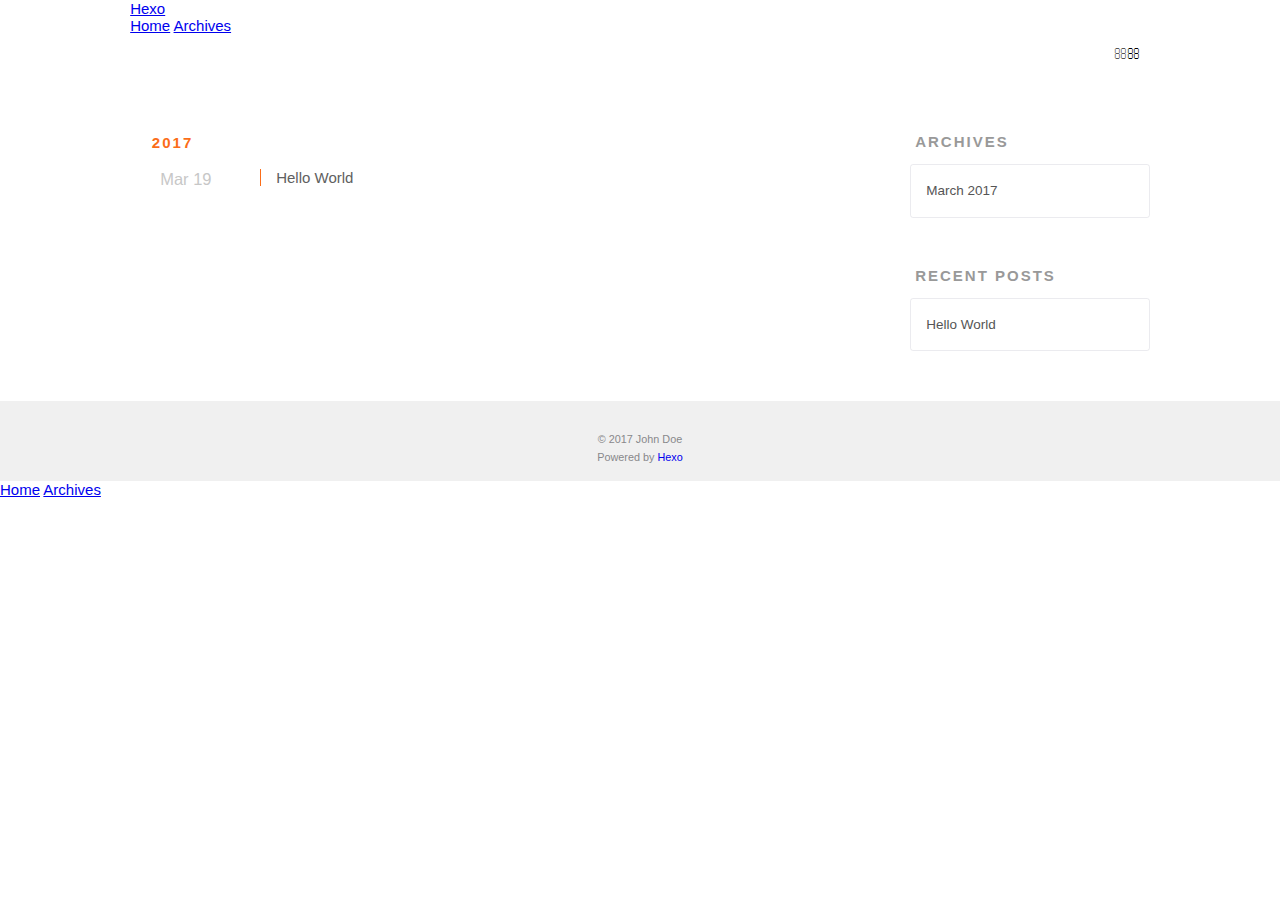
<file: archives/index.html>
<!DOCTYPE html>
<html>
<head>
  <meta charset="utf-8">
  
  <title>Archives | Hexo</title>
  <meta name="viewport" content="width=device-width, initial-scale=1, maximum-scale=1">
  <meta property="og:type" content="website">
<meta property="og:title" content="Hexo">
<meta property="og:url" content="http://yoursite.com/archives/index.html">
<meta property="og:site_name" content="Hexo">
<meta name="twitter:card" content="summary">
<meta name="twitter:title" content="Hexo">
  
    <link rel="alternate" href="/atom.xml" title="Hexo" type="application/atom+xml">
  
  
    <link rel="icon" href="/favicon.png">
  
  
    <link href="//fonts.googleapis.com/css?family=Source+Code+Pro" rel="stylesheet" type="text/css">
  
  <link rel="stylesheet" href="/css/style.css">
  

</head>

<body>
  <div id="container">
    <div id="wrap">
      <header id="header">
  <div id="banner"></div>
  <div id="header-outer" class="outer">
    <div id="header-title" class="inner">
      <h1 id="logo-wrap">
        <a href="/" id="logo">Hexo</a>
      </h1>
      
    </div>
    <div id="header-inner" class="inner">
      <nav id="main-nav">
        <a id="main-nav-toggle" class="nav-icon"></a>
        
          <a class="main-nav-link" href="/">Home</a>
        
          <a class="main-nav-link" href="/archives">Archives</a>
        
      </nav>
      <nav id="sub-nav">
        
          <a id="nav-rss-link" class="nav-icon" href="/atom.xml" title="RSS Feed"></a>
        
        <a id="nav-search-btn" class="nav-icon" title="Search"></a>
      </nav>
      <div id="search-form-wrap">
        <form action="//google.com/search" method="get" accept-charset="UTF-8" class="search-form"><input type="search" name="q" results="0" class="search-form-input" placeholder="Search"><button type="submit" class="search-form-submit">&#xF002;</button><input type="hidden" name="sitesearch" value="http://yoursite.com"></form>
      </div>
    </div>
  </div>
</header>
      <div class="outer">
        <section id="main">
  
  
    
    
      
      
      <section class="archives-wrap">
        <div class="archive-year-wrap">
          <a href="/archives/2017" class="archive-year">2017</a>
        </div>
        <div class="archives">
    
    <article class="archive-article archive-type-post">
  <div class="archive-article-inner">
    <header class="archive-article-header">
      <a href="/2017/03/19/hello-world/" class="archive-article-date">
  <time datetime="2017-03-19T04:05:46.072Z" itemprop="datePublished">Mar 19</time>
</a>
      
  
    <h1 itemprop="name">
      <a class="archive-article-title" href="/2017/03/19/hello-world/">Hello World</a>
    </h1>
  

    </header>
  </div>
</article>
  
  
    </div></section>
  

</section>
        
          <aside id="sidebar">
  
    

  
    

  
    
  
    
  <div class="widget-wrap">
    <h3 class="widget-title">Archives</h3>
    <div class="widget">
      <ul class="archive-list"><li class="archive-list-item"><a class="archive-list-link" href="/archives/2017/03/">March 2017</a></li></ul>
    </div>
  </div>


  
    
  <div class="widget-wrap">
    <h3 class="widget-title">Recent Posts</h3>
    <div class="widget">
      <ul>
        
          <li>
            <a href="/2017/03/19/hello-world/">Hello World</a>
          </li>
        
      </ul>
    </div>
  </div>

  
</aside>
        
      </div>
      <footer id="footer">
  
  <div class="outer">
    <div id="footer-info" class="inner">
      &copy; 2017 John Doe<br>
      Powered by <a href="http://hexo.io/" target="_blank">Hexo</a>
    </div>
  </div>
</footer>
    </div>
    <nav id="mobile-nav">
  
    <a href="/" class="mobile-nav-link">Home</a>
  
    <a href="/archives" class="mobile-nav-link">Archives</a>
  
</nav>
    

<script src="//ajax.googleapis.com/ajax/libs/jquery/2.0.3/jquery.min.js"></script>


  <link rel="stylesheet" href="/fancybox/jquery.fancybox.css">
  <script src="/fancybox/jquery.fancybox.pack.js"></script>


<script src="/js/script.js"></script>

  </div>
</body>
</html>
</file>
<file: css/style.css>
body {
  width: 100%;
}
body:before,
body:after {
  content: "";
  display: table;
}
body:after {
  clear: both;
}
html,
body,
div,
span,
applet,
object,
iframe,
h1,
h2,
h3,
h4,
h5,
h6,
p,
blockquote,
pre,
a,
abbr,
acronym,
address,
big,
cite,
code,
del,
dfn,
em,
img,
ins,
kbd,
q,
s,
samp,
small,
strike,
strong,
sub,
sup,
tt,
var,
dl,
dt,
dd,
ol,
ul,
li,
fieldset,
form,
label,
legend,
table,
caption,
tbody,
tfoot,
thead,
tr,
th,
td {
  margin: 0;
  padding: 0;
  border: 0;
  outline: 0;
  font-weight: inherit;
  font-style: inherit;
  font-family: inherit;
  font-size: 100%;
  vertical-align: baseline;
}
body {
  line-height: 1;
  color: #000;
  background: #fff;
}
ol,
ul {
  list-style: none;
}
table {
  border-collapse: separate;
  border-spacing: 0;
  vertical-align: middle;
}
caption,
th,
td {
  text-align: left;
  font-weight: normal;
  vertical-align: middle;
}
a img {
  border: none;
}
input,
button {
  margin: 0;
  padding: 0;
}
input::-moz-focus-inner,
button::-moz-focus-inner {
  border: 0;
  padding: 0;
}
@font-face {
  font-family: "微软雅黑";
  font-style: normal;
  font-weight: normal;
  src: url("fonts/fontawesome-webfont.eot?v=#4.0.3");
  src: url("fonts/fontawesome-webfont.eot?#iefix&v=#4.0.3") format("embedded-opentype"), url("fonts/fontawesome-webfont.woff?v=#4.0.3") format("woff"), url("fonts/fontawesome-webfont.ttf?v=#4.0.3") format("truetype"), url("fonts/fontawesome-webfont.svg#fontawesomeregular?v=#4.0.3") format("svg");
}
html,
body,
#container {
  height: 100%;
}
body {
  background: #fff;
  font: 15px "open sans", "Helvetica Neue", Helvetica Neue, Helvetica, Arial, Hiragino Sans GB, Microsoft Yahei, sans-serif;
  -webkit-text-size-adjust: 100%;
  text-rendering: optimizelegibility;
}
::selection {
  background: #fb6d19;
  color: #fff;
}
.article-entry h2,
.article-entry h3,
.article-entry h4,
.article-entry h5,
.article-entry h6 {
  color: #fb6d19;
}
#rocket {
  position: fixed;
  right: 50px;
  bottom: 50px;
  display: block;
  visibility: hidden;
  width: 26px;
  height: 48px;
  background: url("images/rocket.png") no-repeat 50% 0;
  opacity: 0;
  -webkit-transition: visibility 0.6s cubic-bezier(0.6, 0.04, 0.98, 0.335), opacity 0.6s cubic-bezier(0.6, 0.04, 0.98, 0.335), -webkit-transform 0.6s cubic-bezier(0.6, 0.04, 0.98, 0.335);
  -moz-transition: visibility 0.6s cubic-bezier(0.6, 0.04, 0.98, 0.335), opacity 0.6s cubic-bezier(0.6, 0.04, 0.98, 0.335), -moz-transform 0.6s cubic-bezier(0.6, 0.04, 0.98, 0.335);
  -webkit-transition: visibility 0.6s cubic-bezier(0.6, 0.04, 0.98, 0.335), opacity 0.6s cubic-bezier(0.6, 0.04, 0.98, 0.335), -webkit-transform 0.6s cubic-bezier(0.6, 0.04, 0.98, 0.335);
  -moz-transition: visibility 0.6s cubic-bezier(0.6, 0.04, 0.98, 0.335), opacity 0.6s cubic-bezier(0.6, 0.04, 0.98, 0.335), -moz-transform 0.6s cubic-bezier(0.6, 0.04, 0.98, 0.335);
  -ms-transition: visibility 0.6s cubic-bezier(0.6, 0.04, 0.98, 0.335), opacity 0.6s cubic-bezier(0.6, 0.04, 0.98, 0.335), -ms-transform 0.6s cubic-bezier(0.6, 0.04, 0.98, 0.335);
  transition: visibility 0.6s cubic-bezier(0.6, 0.04, 0.98, 0.335), opacity 0.6s cubic-bezier(0.6, 0.04, 0.98, 0.335), transform 0.6s cubic-bezier(0.6, 0.04, 0.98, 0.335);
}
@media screen and (max-width: 479px) {
  #rocket {
    right: 12px;
    bottom: 20px;
  }
}
#rocket #rocket i {
  display: block;
  margin-top: 48px;
  height: 14px;
  background: url("images/rocket.png") no-repeat 50% -48px;
  opacity: 0.5;
  -webkit-transition: -webkit-transform 0.2s;
  -moz-transition: -moz-transform 0.2s;
  -webkit-transition: -webkit-transform 0.2s;
  -moz-transition: -moz-transform 0.2s;
  -ms-transition: -ms-transform 0.2s;
  transition: transform 0.2s;
  -webkit-transform-origin: 50% 0;
  -moz-transform-origin: 50% 0;
  -webkit-transform-origin: 50% 0;
  -moz-transform-origin: 50% 0;
  -ms-transform-origin: 50% 0;
  transform-origin: 50% 0;
}
#rocket:hover {
  background-position: 50% -62px;
}
#rocket:hover i {
  background-position: 50% 100%;
  -webkit-animation: flaming 0.7s infinite;
  -moz-animation: flaming 0.7s infinite;
  -webkit-animation: flaming 0.7s infinite;
  -moz-animation: flaming 0.7s infinite;
  -ms-animation: flaming 0.7s infinite;
  animation: flaming 0.7s infinite;
}
#rocket.show {
  visibility: visible;
  opacity: 1;
}
#rocket.launch {
  background-position: 50% -62px;
  opacity: 0;
  -webkit-transform: translateY(-500px);
  -moz-transform: translateY(-500px);
  -ms-transform: translateY(-500px);
  -webkit-transform: translateY(-500px);
  -moz-transform: translateY(-500px);
  -ms-transform: translateY(-500px);
  transform: translateY(-500px);
  pointer-events: none;
}
#rocket.launch i {
  background-position: 50% 100%;
  -webkit-transform: scale(1.4, 3.2);
  -moz-transform: scale(1.4, 3.2);
  -webkit-transform: scale(1.4, 3.2);
  -moz-transform: scale(1.4, 3.2);
  -ms-transform: scale(1.4, 3.2);
  transform: scale(1.4, 3.2);
}
.outer {
  max-width: 1040px;
  margin: 0 auto;
  padding: 0 20px;
}
.outer:before,
.outer:after {
  content: "";
  display: table;
}
.outer:after {
  clear: both;
}
.inner {
  display: inline;
  float: left;
  width: 98.0392156862745%;
  margin: 0 0.980392156862745%;
}
.left,
.alignleft {
  float: left;
}
.right,
.alignright {
  float: right;
}
.clear {
  clear: both;
}
#container {
  position: relative;
}
.mobile-nav-on {
  overflow: hidden;
}
#wrap {
  width: 100%;
  top: 0;
  left: 0;
  -webkit-transition: 0.2s ease-out;
  -moz-transition: 0.2s ease-out;
  -ms-transition: 0.2s ease-out;
  transition: 0.2s ease-out;
  z-index: 1;
  background: #fff;
}
.mobile-nav-on #wrap {
  left: 280px;
}
@media screen and (min-width: 768px) {
  #main {
    display: inline;
    float: left;
    width: 73.0392156862745%;
    margin: 0 0.980392156862745%;
  }
}
.article-date,
.article-category-link,
.archive-year,
.archive-tag,
.archive-category,
.widget-title {
  text-decoration: none;
  text-transform: uppercase;
  letter-spacing: 2px;
  color: #999;
  margin-bottom: 1em;
  margin-left: 5px;
  line-height: 1em;
  font-weight: bold;
}
.article-inner {
  background: #fff;
  border: 1px solid #eef1f8;
  border-radius: 3px;
}
.article-inner-night {
  background: #1d1e1f;
}
.article-entry h1,
.widget h1 {
  font-size: 25px;
}
.article-entry h2,
.widget h2 {
  font-size: 23px;
}
.article-entry h3,
.widget h3 {
  font-size: 20px;
}
.article-entry h4,
.widget h4 {
  font-size: 17px;
}
.article-entry h5,
.widget h5 {
  font-size: 1em;
}
.article-entry h6,
.widget h6 {
  font-size: 1em;
  color: #999;
}
.article-entry hr,
.widget hr {
  border: 1px dashed #eef1f8;
}
.article-entry strong,
.widget strong {
  font-weight: bold;
}
.article-entry em,
.widget em,
.article-entry cite,
.widget cite {
  font-style: italic;
}
.article-entry sup,
.widget sup,
.article-entry sub,
.widget sub {
  font-size: 0.75em;
  line-height: 0;
  position: relative;
  vertical-align: baseline;
}
.article-entry sup,
.widget sup {
  top: -0.5em;
}
.article-entry sub,
.widget sub {
  bottom: -0.2em;
}
.article-entry small,
.widget small {
  font-size: 0.85em;
}
.article-entry acronym,
.widget acronym,
.article-entry abbr,
.widget abbr {
  border-bottom: 1px dotted;
}
.article-entry ul,
.widget ul,
.article-entry ol,
.widget ol,
.article-entry dl,
.widget dl {
  margin: 0 20px;
  line-height: 1.6em;
}
.article-entry ul ul,
.widget ul ul,
.article-entry ol ul,
.widget ol ul,
.article-entry ul ol,
.widget ul ol,
.article-entry ol ol,
.widget ol ol {
  margin-top: 0;
  margin-bottom: 0;
}
.article-entry ul,
.widget ul {
  list-style: circle;
}
.article-entry ol,
.widget ol {
  list-style: decimal;
}
.article-entry dt,
.widget dt {
  font-weight: bold;
}
.navigater-list>a:hover {
  color: #fb6d19;
  border-bottom: 5px solid #fb6d19;
  text-decoration: none;
}
.hr {
  background: #fb6d19;
}
.navbar-nav>li>a:hover,
.navbar-nav>li>a:focus {
  border-bottom: 5px solid #fb6d19;
  color: #fb6d19 !important;
}
.navbar-inner {
  min-height: 90px;
  -webkit-box-shadow: 0 0 5px rgba(0,0,0,0.1);
  box-shadow: 0 0 5px rgba(0,0,0,0.1);
  border-top: 2px solid #fb6d19;
}
.brand {
  float: left;
  display: block;
  position: absolute;
  z-index: 1500;
  font-size: 20px;
  font-weight: 200;
  color: #555;
  border-style: solid;
  border-color: rgba(24,24,21,0.07);
  border-width: 0 8px 8px 8px;
}
@media screen and (max-width: 479px) {
  .brand {
    display: inline;
    margin-left: -70px;
    left: 50%;
  }
}
.brand p {
  margin: 0;
  padding: 0 20px 0 20px;
  color: #1d1d1b;
  height: 88px;
  line-height: 86px;
  text-transform: capitalize;
  font-family: "华文中宋", serif;
  font-weight: bold;
  font-size: 27px;
  letter-spacing: 0.2px;
}
.brand p:first-letter {
  font-size: 160%;
  background: #000;
  color: #fff;
  padding: 0 0.2em 0 0.2em;
  margin: 0 3px 0 0;
}
#search-form-wrap {
  height: 50px;
}
#search-form-wrap .search-form {
  position: relative;
  height: 100%;
}
#search-form-wrap .search-form .search-form-input {
  padding: 0 30px 0 15px;
  height: 100% !important;
}
#search-form-wrap .search-form .search-form-input::-webkit-search-results-decoration,
#search-form-wrap .search-form .search-form-input::-webkit-search-cancel-button {
  -webkit-appearance: none;
}
#search-form-wrap .search-form .search-form-submit {
  top: 50%;
  right: 10px;
  border: none;
  background: none;
  cursor: pointer;
  margin-top: -12px;
  position: absolute;
  font-family: 'FontAwesome';
}
#search-form-wrap .search-form .search-form-submit:before {
  color: #555;
  content: '\f002';
}
@media screen and (max-width: 479px) {
  #search-form-wrap .search-form .search-form-submit:before {
    color: #fff;
  }
}
#search-form-wrap .search-form .search-form-submit:hover,
#search-form-wrap .search-form .search-form-submit:focus {
  color: #fb6d19;
}
.search-form-input,
.search-form-input.ins-search-input,
.search-form-input.st-ui-search-input,
.search-form-input.st-default-search-input {
  -webkit-appearance: textarea;
  -webkit-appearance: textarea;
  -moz-appearance: textarea;
  appearance: textarea;
  padding: 0;
  width: 45px;
  -webkit-box-shadow: none;
  box-shadow: none;
  color: #606060;
  -webkit-transition: 0.2s ease;
  -moz-transition: 0.2s ease;
  -ms-transition: 0.2s ease;
  transition: 0.2s ease;
  -webkit-box-sizing: border-box;
  -moz-box-sizing: border-box;
  box-sizing: border-box;
  height: auto !important;
  line-height: 1.6em;
  outline: none !important;
  background: none !important;
  font: 15px -apple-system, "Arial", BlinkMacSystemFont, "Segoe UI", "Roboto", "Oxygen", "Ubuntu", "Cantarell", "Fira Sans", "Droid Sans", "Helvetica Neue", sans-serif;
  border: 0px;
}
.search-form-input:focus,
.search-form-input.ins-search-input:focus,
.search-form-input.st-ui-search-input:focus,
.search-form-input.st-default-search-input:focus {
  border-color: #0e83cd !important;
}
.search-form-input::-webkit-search-results-decoration,
.search-form-input.ins-search-input::-webkit-search-results-decoration,
.search-form-input.st-ui-search-input::-webkit-search-results-decoration,
.search-form-input.st-default-search-input::-webkit-search-results-decoration,
.search-form-input::-webkit-search-cancel-button,
.search-form-input.ins-search-input::-webkit-search-cancel-button,
.search-form-input.st-ui-search-input::-webkit-search-cancel-button,
.search-form-input.st-default-search-input::-webkit-search-cancel-button {
  -webkit-appearance: none;
}
.article {
  color: #555;
  margin: 50px 0;
}
@media screen and (max-width: 479px) {
  .article {
    width: 100% !important;
  }
}
@media screen and (min-width: 480px) and (max-width: 767px) {
  .article {
    width: 100% !important;
  }
}
.article-inner {
  overflow: hidden;
  border: 0px solid #eef1f8;
}
.article-inner-night {
  overflow: hidden;
  border: 0px solid #eef1f8;
}
.article-inner h1,
.article-inner h2,
.article-inner h3,
.article-inner h4,
.article-inner h5,
.article-inner h6,
.article-inner .h1,
.article-inner .h2,
.article-inner .h3,
.article-inner .h4,
.article-inner .h5,
.article-inner .h6 {
  font-family: Arial, "Hiragino Sans GB", "黑体", "Microsoft YaHei", "微软雅黑", SimSun, "宋体", Helvetica, Tahoma, "Arial sans-serif";
}
.article-meta {
  text-align: center;
  font-size: 0.9em;
  margin: 1.5em 0 1em 0;
}
.article-meta:before,
.article-meta:after {
  content: "";
  display: table;
}
.article-meta:after {
  clear: both;
}
.article-date {
  text-align: center;
  font-weight: normal;
}
.article-date:before {
  font-family: "FontAwesome";
  content: "\f073";
}
.article-date:hover {
  color: #fb6d19;
}
.article-category {
  text-align: center;
  line-height: 1em;
  color: #ccc;
  margin-left: 8px;
}
.article-category:before {
  content: "\2022";
}
.article-category-link {
  margin: 0 12px 1em;
  font-weight: normal;
}
.article-category-link:before {
  font-family: "FontAwesome";
  content: "\f07c";
  padding-right: 0.3em;
}
.article-category-link:hover {
  color: #fb6d19;
}
.article-header {
  text-align: center;
}
.article-header h1 {
  font-weight: bold;
  font-family: Arial, "Hiragino Sans GB", "黑体", "Microsoft YaHei", "微软雅黑", SimSun, "宋体", Helvetica, Tahoma, "Arial sans-serif";
}
.article-header .thumb {
  margin-top: 20px;
  margin-bottom: 20px;
}
.article-title {
  text-decoration: none;
  font-weight: bold;
  color: #555;
  line-height: 1.1em;
  -webkit-transition: color 0.2s;
  -moz-transition: color 0.2s;
  -ms-transition: color 0.2s;
  transition: color 0.2s;
}
a.article-title:hover {
  color: #fb6d19;
  text-decoration: none;
}
.article-entry {
  color: #606060;
  padding: 0 20px;
}
.article-entry:before,
.article-entry:after {
  content: "";
  display: table;
}
.article-entry:after {
  clear: both;
}
@media screen and (max-width: 479px) {
  .article-entry {
    padding: 0;
  }
}
.article-entry p,
.article-entry table {
  line-height: 1.6em;
  margin: 1.6em 0;
}
.article-entry h1,
.article-entry h2,
.article-entry h3,
.article-entry h4,
.article-entry h5,
.article-entry h6 {
  font-weight: bold;
}
.article-entry h1,
.article-entry h2,
.article-entry h3,
.article-entry h4,
.article-entry h5,
.article-entry h6 {
  line-height: 1.1em;
  margin: 1.1em 0;
}
.article-entry a {
  color: #0e83cd;
  text-decoration: none;
}
.article-entry a:hover {
  color: #fb6d19;
  text-decoration: none;
}
.article-entry ul,
.article-entry ol,
.article-entry dl {
  margin-top: 1.6em;
  margin-bottom: 1.6em;
}
.article-entry img,
.article-entry video {
  max-width: 100%;
  height: auto;
  display: block;
  margin: auto;
}
.article-entry iframe {
  border: none;
}
.article-entry table {
  width: 100%;
  border-collapse: collapse;
  border-spacing: 0;
}
.article-entry th {
  font-weight: bold;
  border-bottom: 3px solid #eef1f8;
  padding-bottom: 0.5em;
}
.article-entry td {
  border-bottom: 1px solid #eef1f8;
  padding: 10px 0;
}
.article-entry blockquote {
  padding: 0.1px 20px;
  font-family: "open sans", "Helvetica Neue", Helvetica Neue, Helvetica, Arial, Hiragino Sans GB, Microsoft Yahei, sans-serif;
  font-size: 1.1em;
  margin: 1.4em 0px;
  border-left: 5px solid #fb6d19;
  background: rgba(208,211,248,0.15);
}
.article-entry blockquote p {
  font-size: 15px;
}
.article-entry blockquote footer {
  font-size: 15px;
  margin: 1.6em 0;
  font-family: -apple-system, "Arial", BlinkMacSystemFont, "Segoe UI", "Roboto", "Oxygen", "Ubuntu", "Cantarell", "Fira Sans", "Droid Sans", "Helvetica Neue", sans-serif;
}
.article-entry blockquote footer cite:before {
  content: "—";
  padding: 0 0.5em;
}
.article-entry .pullquote {
  background: transparent;
  border-left: 0px;
  padding: 10px 25px;
  margin: 18px 0;
  font-style: italic;
  text-align: left;
  width: 45%;
  margin: 0;
}
.article-entry .pullquote p {
  font-family: Georgia, Microsoft JhengHei, "sans serif";
  font-size: 19px;
}
.article-entry .pullquote:before {
  float: left;
  font-family: "FontAwesome";
  content: "\f10d";
  margin-left: -0.5em;
}
.article-entry .pullquote:after {
  float: right;
  font-family: "FontAwesome";
  content: "\f10e";
  margin-right: -0.5em;
  margin-top: -1em;
}
.article-entry .pullquote.left {
  margin-left: 0.5em;
  margin-right: 1em;
}
.article-entry .pullquote.right {
  margin-right: 0.5em;
  margin-left: 1em;
}
.article-entry .caption {
  color: #999;
  display: block;
  font-size: 0.9em;
  margin-top: 0.5em;
  position: relative;
  text-align: center;
}
.article-entry .video-container {
  position: relative;
  padding-top: 56.25%;
  height: 0;
  overflow: hidden;
}
.article-entry .video-container iframe,
.article-entry .video-container object,
.article-entry .video-container embed {
  position: absolute;
  top: 0;
  left: 0;
  width: 100%;
  height: 100%;
  margin-top: 0;
}
.article-more-link a {
  display: inline-block;
  font-size: 0.9em;
  line-height: 1em;
  padding: 8px 15px;
  border-radius: 15px;
  background: #f9fbfd;
  border: 1px solid #eef1f8;
  color: #fb6d19;
  text-decoration: none;
  -webkit-transition: all 0.2s ease-in-out;
  -webkit-transition: all 0.2s ease-in-out;
  -moz-transition: all 0.2s ease-in-out;
  -ms-transition: all 0.2s ease-in-out;
  transition: all 0.2s ease-in-out;
}
.article-more-link a:hover {
  background: #fb6d19;
  color: #fff;
  text-decoration: none;
}
.article-footer {
  font-size: 0.85em;
  line-height: 1.6em;
  border-top: 1px solid rgba(208,211,248,0.25);
  padding-top: 1.6em;
  margin: 0 20px 20px;
}
.article-footer:before,
.article-footer:after {
  content: "";
  display: table;
}
.article-footer:after {
  clear: both;
}
.article-footer a {
  color: #999;
  text-decoration: none;
}
.article-footer a:hover {
  color: #606060;
}
.article-tag-list-item {
  float: left;
  margin-right: 10px;
}
.article-tag-list-link:before {
  font-family: "FontAwesome";
  content: "\f02c";
  padding-right: 0.3em;
}
.article-comment-link {
  float: right;
}
.article-comment-link:before {
  content: "\f075";
  font-family: FontAwesome;
  padding-right: 8px;
}
.article-share-link {
  cursor: pointer;
  float: right;
  margin-left: 20px;
}
.article-share-link:before {
  content: "\f064";
  font-family: FontAwesome;
  padding-right: 6px;
}
#article-nav {
  position: relative;
}
#article-nav:before,
#article-nav:after {
  content: "";
  display: table;
}
#article-nav:after {
  clear: both;
}
@media screen and (min-width: 768px) {
  #article-nav {
    margin: 50px 0;
  }
  #article-nav:before {
    width: 8px;
    height: 8px;
    position: absolute;
    top: 50%;
    left: 50%;
    margin-top: -4px;
    margin-left: -4px;
    content: "";
    border-radius: 50%;
    background: #eef1f8;
    -webkit-box-shadow: 0 1px 2px #fff;
    box-shadow: 0 1px 2px #fff;
  }
}
.article-nav-link-wrap {
  text-decoration: none;
  color: #999;
  -webkit-box-sizing: border-box;
  -moz-box-sizing: border-box;
  box-sizing: border-box;
  margin-top: 50px;
  text-align: center;
  display: block;
}
.article-nav-link-wrap:hover {
  color: #606060;
}
@media screen and (min-width: 768px) {
  .article-nav-link-wrap {
    width: 50%;
    margin-top: 0;
  }
}
@media screen and (min-width: 768px) {
  #article-nav-newer {
    float: left;
    text-align: right;
    padding-right: 20px;
  }
}
@media screen and (min-width: 768px) {
  #article-nav-older {
    float: right;
    text-align: left;
    padding-left: 20px;
  }
}
.article-nav-caption {
  text-transform: uppercase;
  letter-spacing: 2px;
  color: #eef1f8;
  line-height: 1em;
  font-weight: bold;
}
#article-nav-newer .article-nav-caption {
  margin-right: -2px;
}
.article-nav-title {
  font-size: 0.85em;
  line-height: 1.6em;
  margin-top: 0.5em;
}
.article-share-box {
  position: absolute;
  display: none;
  background: #fff;
  -webkit-box-shadow: 1px 2px 10px rgba(0,0,0,0.2);
  box-shadow: 1px 2px 10px rgba(0,0,0,0.2);
  border-radius: 3px;
  margin-left: -145px;
  overflow: hidden;
  z-index: 1;
}
.article-share-box.on {
  display: block;
}
.article-share-input {
  width: 100%;
  background: none;
  -webkit-box-sizing: border-box;
  -moz-box-sizing: border-box;
  box-sizing: border-box;
  font: 14px -apple-system, "Arial", BlinkMacSystemFont, "Segoe UI", "Roboto", "Oxygen", "Ubuntu", "Cantarell", "Fira Sans", "Droid Sans", "Helvetica Neue", sans-serif;
  padding: 0 15px;
  color: #606060;
  outline: none;
  border: 1px solid #eef1f8;
  border-radius: 3px 3px 0 0;
  height: 36px;
  line-height: 36px;
}
.article-share-links {
  background: #fff;
}
.article-share-links:before,
.article-share-links:after {
  content: "";
  display: table;
}
.article-share-links:after {
  clear: both;
}
.article-share-twitter,
.article-share-facebook,
.article-share-pinterest,
.article-share-google {
  width: 50px;
  height: 36px;
  display: block;
  float: left;
  position: relative;
  color: #999;
}
.article-share-twitter:before,
.article-share-facebook:before,
.article-share-pinterest:before,
.article-share-google:before {
  font-size: 20px;
  font-family: FontAwesome;
  width: 20px;
  height: 20px;
  position: absolute;
  top: 50%;
  left: 50%;
  margin-top: -10px;
  margin-left: -10px;
  text-align: center;
}
.article-share-twitter:hover,
.article-share-facebook:hover,
.article-share-pinterest:hover,
.article-share-google:hover {
  color: #fff;
}
.article-share-twitter:before {
  content: "\f099";
}
.article-share-twitter:hover {
  background: color-twitter;
}
.article-share-facebook:before {
  content: "\f09a";
}
.article-share-facebook:hover {
  background: color-facebook;
}
.article-share-pinterest:before {
  content: "\f0d2";
}
.article-share-pinterest:hover {
  background: color-pinterest;
}
.article-share-google:before {
  content: "\f0d5";
}
.article-share-google:hover {
  background: color-google;
}
.article-gallery {
  background: #000;
  position: relative;
}
.article-gallery-photos {
  position: relative;
  overflow: hidden;
}
.article-gallery-img {
  display: none;
  max-width: 100%;
}
.article-gallery-img:first-child {
  display: block;
}
.article-gallery-img.loaded {
  position: absolute;
  display: block;
}
.article-gallery-img img {
  display: block;
  max-width: 100%;
  margin: 0 auto;
}
.toc-article {
  position: absolute;
  border-left: rgba(88,88,88,0.1) 3px solid;
  margin: 50px 0;
  padding: 1em 1em 0 1em;
}
.toc-title {
  font-size: 120%;
}
#toc {
  width: inherit;
  line-height: 1em;
  font-size: 0.9em;
  float: left;
  overflow: hidden;
}
@media screen and (max-width: 479px) {
  #toc {
    display: none;
  }
}
@media screen and (min-width: 480px) and (max-width: 767px) {
  #toc {
    display: none;
  }
}
.toc-fixed {
  position: fixed;
  top: 30px;
  margin-top: 0;
  max-height: 81%;
  overflow: hidden;
  z-index: 1;
}
.nav {
  padding: 0;
  margin: 1em;
  line-height: 1.8em;
}
.nav li a:hover,
.nav list-style-type none a:hover {
  background-color: transparent !important;
}
.nav .active > a {
  color: #fb6d19;
}
.nav-link {
  font-family: "futura-pt", Helvetica, Arial, "Hiragino Sans GB", "Hiragino Sans GB W3", Microsoft JhengHei, WenQuanYi Micro Hei, "Microsoft YaHei", sans-serif;
  color: #0e83cd;
  padding: 1px !important;
}
.nav-link:hover {
  color: #fb6d19;
}
.nav-child {
  margin-left: 1em;
}
#comments {
  padding: 20px;
  margin: 50px 0;
}
#comments a {
  color: #0e83cd;
}
.archives-wrap {
  margin: 50px 0;
}
.archives {
  margin-left: 2em;
}
.archives:before,
.archives:after {
  content: "";
  display: table;
}
.archives:after {
  clear: both;
}
.archive-year-wrap {
  margin-bottom: 1em;
}
.archive-year-wrap h1 {
  font-size: 1.3em;
}
.archive-year {
  color: #fb6d19;
}
.archive-year:hover {
  color: #fb6d19;
}
.archive-year:before {
  font-family: "FontAwesome";
  content: "\f273";
  margin-right: 0.2em;
}
.archives-tags-wrap {
  margin: 50px 0;
}
.archives-tags-wrap blockquote {
  padding: 1em;
  margin: 4em 0 0 0;
  font-size: 1.2em;
  font-weight: bold;
  color: #33363b;
  text-align: center;
  border-left: 0px solid #fb6d19;
  background: rgba(208,211,248,0.15);
}
.archives-tags-wrap blockquote a {
  color: #33363b;
  margin: 0.2em;
}
.archives-tags-wrap blockquote a:hover {
  color: #fb6d19;
}
.archive-tag {
  text-transform: none;
  color: #fb6d19;
}
.archive-tag:hover {
  color: #fb6d19;
}
.archive-tag:before {
  font-family: "FontAwesome";
  content: "\f02c";
  margin-right: 0.2em;
}
.archives-category-wrap {
  margin: 50px 0;
}
.archives-category-wrap blockquote {
  padding: 1em;
  font-size: 1.1em;
  font-weight: bold;
  line-height: 1.7em;
  color: #fb6d19;
  text-align: left;
  border-left: 0px solid #fb6d19;
  background: rgba(208,211,248,0.15);
}
.archives-category-wrap blockquote a {
  color: #33363b;
  margin: 0.2em;
}
.archives-category-wrap blockquote a:hover {
  color: #fb6d19;
}
.archives-category-wrap blockquote a:before {
  font-family: "FontAwesome";
  content: "\f0da";
  margin-right: 0.5em;
}
.archive-category {
  text-transform: none;
  color: #fb6d19;
}
.archive-category:before {
  font-family: "FontAwesome";
  content: "\f07c";
  margin-right: 0.3em;
}
.archives {
  -webkit-column-gap: 10px;
  -moz-column-gap: 10px;
  column-gap: 10px;
}
@media screen and (min-width: 480px) and (max-width: 767px) {
  .archives {
    -webkit-column-count: 1;
    -moz-column-count: 1;
    column-count: 1;
  }
}
@media screen and (min-width: 768px) {
  .archives {
    -webkit-column-count: 1;
    -moz-column-count: 1;
    column-count: 1;
  }
}
.archive-article {
  -webkit-column-break-inside: avoid;
  page-break-inside: avoid;
  overflow: hidden;
  break-inside: avoid-column;
}
.archive-article-inner {
  padding: 0px;
  margin-bottom: 0px;
}
.archive-article-title {
  text-decoration: none;
  color: #606060;
  -webkit-transition: color 0.2s;
  -moz-transition: color 0.2s;
  -ms-transition: color 0.2s;
  transition: color 0.2s;
  line-height: 1.6em;
  border-left: 1px solid #fb6d19;
  padding-left: 15px;
}
.archive-article-title:hover {
  color: #fb6d19;
}
.archive-article-footer {
  margin-top: 1em;
}
.archive-article-date {
  min-width: 85px;
  float: left;
  color: #c7c7c7;
  text-decoration: none;
  line-height: 1.6em;
  margin-right: 15px;
  display: block;
  font-size: 1.1em;
  font-family: "futura-pt", Helvetica, Arial, "Hiragino Sans GB", "Hiragino Sans GB W3", Microsoft JhengHei, WenQuanYi Micro Hei, "Microsoft YaHei", sans-serif;
}
.archive-article-date:hover {
  color: #fb6d19;
}
#page-nav {
  margin: 50px auto;
  background: #fff;
  border: 1px solid #eef1f8;
  border-radius: 3px;
  text-align: center;
  color: #999;
}
#page-nav:before,
#page-nav:after {
  content: "";
  display: table;
}
#page-nav:after {
  clear: both;
}
#page-nav a,
#page-nav span {
  padding: 10px 20px;
  line-height: 1;
}
#page-nav a {
  color: #999;
  text-decoration: none;
}
#page-nav a:hover {
  background: #fb6d19;
  color: #fff;
}
#page-nav .prev {
  float: left;
}
#page-nav .next {
  float: right;
}
#page-nav .page-number {
  display: inline-block;
}
@media screen and (max-width: 479px) {
  #page-nav .page-number {
    display: none;
  }
}
#page-nav .current {
  color: #606060;
  font-weight: bold;
}
#page-nav .space {
  color: #eef1f8;
}
#footer {
  width: 100%;
  background: #f0f0f0;
  text-align: center;
  color: #88888b;
  padding: 30px 0 15px;
  line-height: 22px;
  border-color: #e0e0e0;
  font-size: 0.85em;
}
#footer a {
  text-decoration: none;
}
#footer a:hover {
  color: #fb6d19;
  text-decoration: none;
}
#footer-info {
  line-height: 1.6em;
  font-size: 0.85em;
}
.article-entry pre,
.article-entry .highlight {
  background: #f8f8f8;
  margin: 0 0px;
  padding: 15px 20px;
  border-style: solid;
  border-color: #eef1f8;
  border-width: 1px 0;
  overflow: auto;
  color: $highlight-foreground;
  line-height: 24px;
}
.article-entry .highlight .gutter pre,
.article-entry .gist .gist-file .gist-data .line-numbers {
  color: #666;
  font-size: 0.85em;
}
.article-entry pre,
.article-entry code {
  font-family: "Source Code Pro", Consolas, Monaco, Menlo, Consolas, monospace;
}
.article-entry code {
  background: rgba(208,211,248,0.2);
  color: #606060;
  padding: 0 0.3em;
}
.article-entry pre code {
  background: none;
  text-shadow: none;
  padding: 0;
}
.article-entry .highlight pre {
  border: none;
  margin: 0;
  padding: 0;
}
.article-entry .highlight table {
  margin: 0;
  width: auto;
}
.article-entry .highlight td {
  border: none;
  padding: 0;
}
.article-entry .highlight figcaption {
  font-size: 0.85em;
  color: $highlight-comment;
  line-height: 1em;
  margin-bottom: 1em;
}
.article-entry .highlight figcaption:before,
.article-entry .highlight figcaption:after {
  content: "";
  display: table;
}
.article-entry .highlight figcaption:after {
  clear: both;
}
.article-entry .highlight figcaption a {
  float: right;
}
.article-entry .highlight .gutter pre {
  text-align: right;
  padding-right: 20px;
}
.article-entry .highlight .line {
  height: 24px;
}
.article-entry .highlight .line.marked {
  background: $highlight-selection;
}
.article-entry .gist {
  margin: 0 -20px;
  border-style: solid;
  border-color: #eef1f8;
  border-width: 1px 0;
  background: #f8f8f8;
  padding: 15px 20px 15px 0;
}
.article-entry .gist .gist-file {
  border: none;
  font-family: "Source Code Pro", Consolas, Monaco, Menlo, Consolas, monospace;
  margin: 0;
}
.article-entry .gist .gist-file .gist-data {
  background: none;
  border: none;
}
.article-entry .gist .gist-file .gist-data .line-numbers {
  background: none;
  border: none;
  padding: 0 20px 0 0;
}
.article-entry .gist .gist-file .gist-data .line-data {
  padding: 0 !important;
}
.article-entry .gist .gist-file .highlight {
  margin: 0;
  padding: 0;
  border: none;
}
.article-entry .gist .gist-file .gist-meta {
  background: #f8f8f8;
  color: $highlight-comment;
  font: 0.85em -apple-system, "Arial", BlinkMacSystemFont, "Segoe UI", "Roboto", "Oxygen", "Ubuntu", "Cantarell", "Fira Sans", "Droid Sans", "Helvetica Neue", sans-serif;
  text-shadow: 0 0;
  padding: 0;
  margin-top: 1em;
  margin-left: 20px;
}
.article-entry .gist .gist-file .gist-meta a {
  color: #0e83cd;
  font-weight: normal;
}
.article-entry .gist .gist-file .gist-meta a:hover {
  text-decoration: underline;
}
pre .comment,
pre .title {
  color: $highlight-comment;
}
pre .variable,
pre .attribute,
pre .tag,
pre .regexp,
pre .ruby .constant,
pre .xml .tag .title,
pre .xml .pi,
pre .xml .doctype,
pre .html .doctype,
pre .css .id,
pre .css .class,
pre .css .pseudo {
  color: $highlight-red;
}
pre .number,
pre .preprocessor,
pre .built_in,
pre .literal,
pre .params,
pre .constant {
  color: $highlight-orange;
}
pre .class,
pre .ruby .class .title,
pre .css .rules .attribute {
  color: $highlight-green;
}
pre .string,
pre .value,
pre .inheritance,
pre .header,
pre .ruby .symbol,
pre .xml .cdata {
  color: $highlight-green;
}
pre .css .hexcolor {
  color: $highlight-aqua;
}
pre .function,
pre .python .decorator,
pre .python .title,
pre .ruby .function .title,
pre .ruby .title .keyword,
pre .perl .sub,
pre .javascript .title,
pre .coffeescript .title {
  color: $highlight-blue;
}
pre .keyword,
pre .javascript .function {
  color: $highlight-purple;
}
pre {
  color: #525252;
}
pre .function .keyword,
pre .constant {
  color: #0092db;
}
pre .keyword,
pre .attribute {
  color: #e96900;
}
pre .number,
pre .literal {
  color: #ae81ff;
}
pre .tag,
pre .tag .title,
pre .change,
pre .winutils,
pre .flow,
pre .lisp .title,
pre .clojure .built_in,
pre .nginx .title,
pre .tex .special {
  color: #2973b7;
}
pre .symbol,
pre .symbol .string,
pre .value,
pre .regexp {
  color: #42b983;
}
pre .title {
  color: #83b917;
}
pre .tag .value,
pre .string,
pre .subst,
pre .haskell .type,
pre .preprocessor,
pre .ruby .class .parent,
pre .built_in,
pre .sql .aggregate,
pre .django .template_tag,
pre .django .variable,
pre .smalltalk .class,
pre .javadoc,
pre .django .filter .argument,
pre .smalltalk .localvars,
pre .smalltalk .array,
pre .attr_selector,
pre .pseudo,
pre .addition,
pre .stream,
pre .envvar,
pre .apache .tag,
pre .apache .cbracket,
pre .tex .command,
pre .prompt {
  color: #42b983;
}
pre .comment,
pre .java .annotation,
pre .python .decorator,
pre .template_comment,
pre .pi,
pre .doctype,
pre .shebang,
pre .apache .sqbracket,
pre .tex .formula {
  color: #b3b3b3;
}
pre .deletion {
  color: #ba4545;
}
pre .coffeescript .javascript,
pre .javascript .xml,
pre .tex .formula,
pre .xml .javascript,
pre .xml .vbscript,
pre .xml .css,
pre .xml .cdata {
  opacity: 0.5;
}
@media screen and (max-width: 479px) {
  #mobile-nav {
    position: absolute;
    top: 0;
    left: 0;
    width: 100%;
    height: 100%;
    background: #191919;
    border-right: 1px solid #fff;
  }
}
@media screen and (max-width: 479px) {
  .mobile-nav-link {
    display: block;
    color: #999;
    text-decoration: none;
    padding: 15px 20px;
    font-weight: bold;
  }
  .mobile-nav-link:hover {
    color: #fff;
  }
}
.ins-search {
  display: none;
}
.ins-search.show {
  display: block;
}
.ins-selectable {
  cursor: pointer;
}
.ins-search-mask,
.ins-search-container {
  position: fixed;
}
.ins-search-mask {
  top: 0;
  left: 0;
  width: 100%;
  height: 100%;
  z-index: 100;
  background: rgba(0,0,0,0.5);
}
.ins-input-wrapper {
  position: relative;
}
.ins-search-input {
  width: 100%;
  border: none;
  outline: none;
  font-size: 16px;
  -webkit-box-shadow: none;
  box-shadow: none;
  font-weight: 200;
  border-radius: 0;
  background: #fff;
  line-height: 20px;
  -webkit-box-sizing: border-box;
  -moz-box-sizing: border-box;
  box-sizing: border-box;
  padding: 12px 28px 12px 20px;
  border-bottom: 1px solid #e2e2e2;
  font-family: "Microsoft Yahei Light", "Microsoft Yahei", Helvetica, Arial, sans-serif;
}
.ins-close {
  top: 50%;
  right: 6px;
  width: 20px;
  height: 20px;
  font-size: 16px;
  margin-top: -11px;
  position: absolute;
  text-align: center;
  display: inline-block;
}
.ins-close:hover {
  color: #fb6d19;
}
.ins-search-container {
  left: 50%;
  top: 100px;
  z-index: 101;
  bottom: 100px;
  -webkit-box-sizing: border-box;
  -moz-box-sizing: border-box;
  box-sizing: border-box;
  width: 540px;
  margin-left: -270px;
}
@media screen and (max-width: 559px), screen and (max-height: 479px) {
  .ins-search-container {
    top: 0;
    left: 0;
    margin: 0;
    width: 100%;
    height: 100%;
    background: #f7f7f7;
  }
}
.ins-section-wrapper {
  left: 0;
  right: 0;
  top: 45px;
  bottom: 0;
  overflow-y: auto;
  position: absolute;
}
.ins-section-container {
  position: relative;
  background: #f7f7f7;
}
.ins-section {
  font-size: 14px;
  line-height: 16px;
}
.ins-section .ins-section-header,
.ins-section .ins-search-item {
  padding: 8px 15px;
}
.ins-section .ins-section-header {
  color: #9a9a9a;
  border-bottom: 1px solid #e2e2e2;
}
.ins-section .ins-slug {
  margin-left: 5px;
  color: #9a9a9a;
}
.ins-section .ins-slug:before {
  content: '(';
}
.ins-section .ins-slug:after {
  content: ')';
}
.ins-section .ins-search-item header,
.ins-section .ins-search-item .ins-search-preview {
  overflow: hidden;
  white-space: nowrap;
  text-overflow: ellipsis;
}
.ins-section .ins-search-item header .fa {
  margin-right: 8px;
}
.ins-section .ins-search-item .ins-search-preview {
  height: 15px;
  font-size: 12px;
  color: #9a9a9a;
  margin: 5px 0 0 20px;
}
.ins-section .ins-search-item:hover,
.ins-section .ins-search-item.active {
  color: #fff;
  background: #fb6d19;
}
.ins-section .ins-search-item:hover .ins-slug,
.ins-section .ins-search-item.active .ins-slug,
.ins-section .ins-search-item:hover .ins-search-preview,
.ins-section .ins-search-item.active .ins-search-preview {
  color: #fff;
}
@media screen and (min-width: 768px) {
  #sidebar {
    display: inline;
    float: left;
    width: 23.03921568627451%;
    margin: 0 0.980392156862745%;
  }
}
@media screen and (max-width: 479px) {
  #sidebar {
    display: none;
  }
}
.widget-wrap {
  margin: 50px 0;
}
.widget {
  color: #777;
  background: transparent;
  border: 1px solid rgba(58,61,98,0.1);
  padding: 15px;
  border-radius: 3px;
}
.widget a {
  color: #555;
  text-decoration: none;
}
.widget a:hover {
  color: #fb6d19;
  text-decoration: none;
}
.widget ul ul,
.widget ol ul,
.widget dl ul,
.widget ul ol,
.widget ol ol,
.widget dl ol,
.widget ul dl,
.widget ol dl,
.widget dl dl {
  margin-left: 15px;
  list-style: disc;
}
.widget {
  line-height: 1.6em;
  word-wrap: break-word;
  font-size: 0.9em;
}
.widget ul,
.widget ol {
  list-style: none;
  margin: 0;
}
.widget ul ul,
.widget ol ul,
.widget ul ol,
.widget ol ol {
  margin: 0 20px;
}
.widget ul ul,
.widget ol ul {
  list-style: disc;
}
.widget ul ol,
.widget ol ol {
  list-style: decimal;
}
.category-list-count,
.tag-list-count,
.archive-list-count {
  padding-left: 5px;
  color: #999;
  font-size: 0.85em;
}
.category-list-count:before,
.tag-list-count:before,
.archive-list-count:before {
  content: "(";
}
.category-list-count:after,
.tag-list-count:after,
.archive-list-count:after {
  content: ")";
}
.tagcloud a {
  margin-right: 5px;
  display: inline-block;
}
</file>
